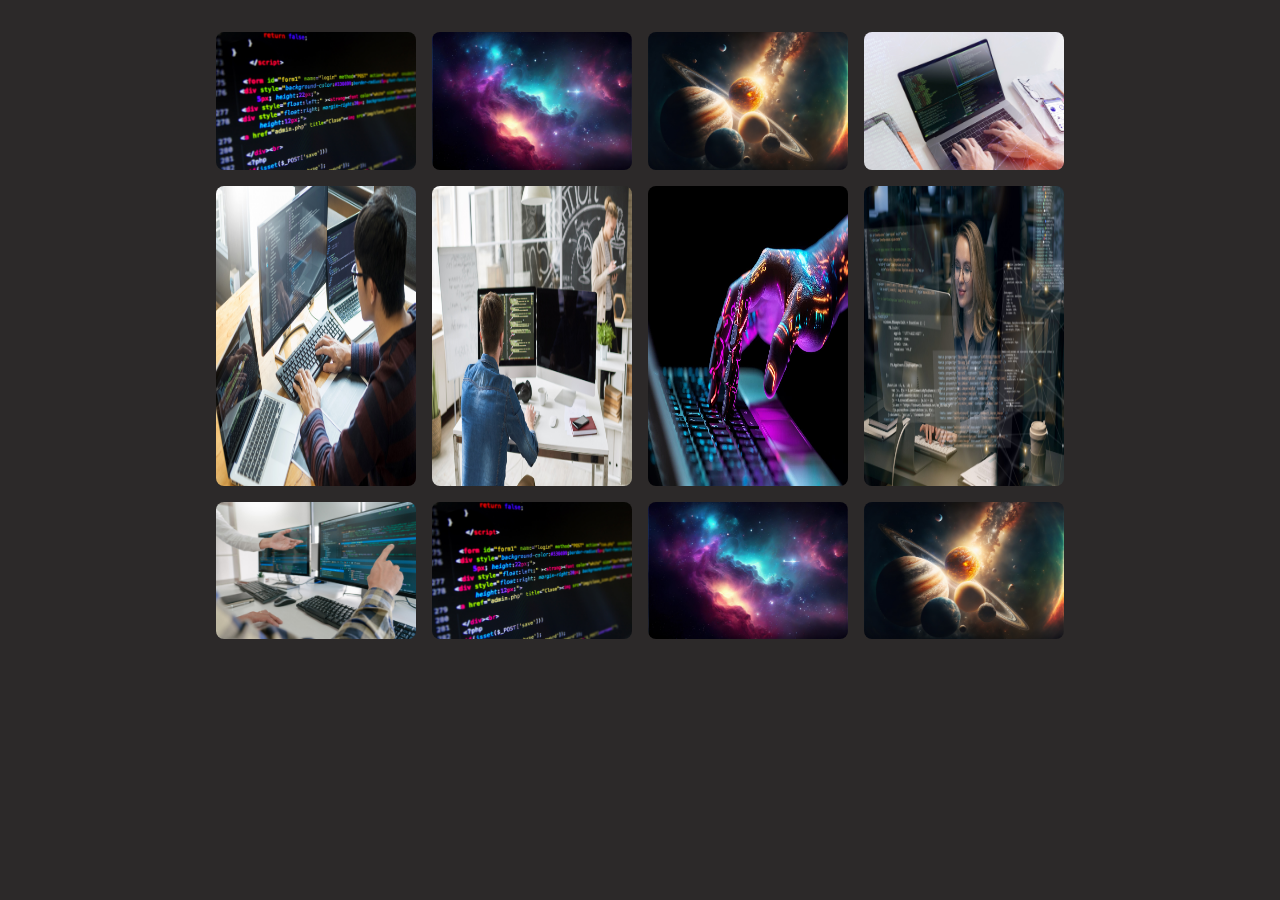
<file: index.html>
<!DOCTYPE html>
<html lang="en">
<head>
    <meta charset="UTF-8">
    <meta name="viewport" content="width=device-width, initial-scale=1.0">
    <title>Document</title>
    <link rel="stylesheet" href="css/style.css">
</head>
<body>
    <div class="container">
        <div class="img">
            <img src="image/img (1).jpg" alt="">
        </div>
        <div class="img">
            <img src="image/img (2).jpg" alt="">
        </div>
        <div class="img">
            <img src="image/img (3).jpg" alt="">
        </div>
        <div class="img">
            <img src="image/img (4).jpg" alt="">
        </div>
        <div class="img">
            <img src="image/img (5).jpg" alt="">
        </div>
        <div class="img">
            <img src="image/img (6).jpg" alt="">
        </div>
        <div class="img">
            <img src="image/img (7).jpg" alt="">
        </div>
        <div class="img">
            <img src="image/img (8).jpg" alt="">
        </div>
        <div class="img">
            <img src="image/img (9).jpg" alt="">
        </div>
        <div class="img">
            <img src="image/img (1).jpg" alt="">
        </div>
        <div class="img">
            <img src="image/img (2).jpg" alt="">
        </div>
        <div class="img">
            <img src="image/img (3).jpg" alt="">
        </div>
    </div>
</body>
</html>
</file>
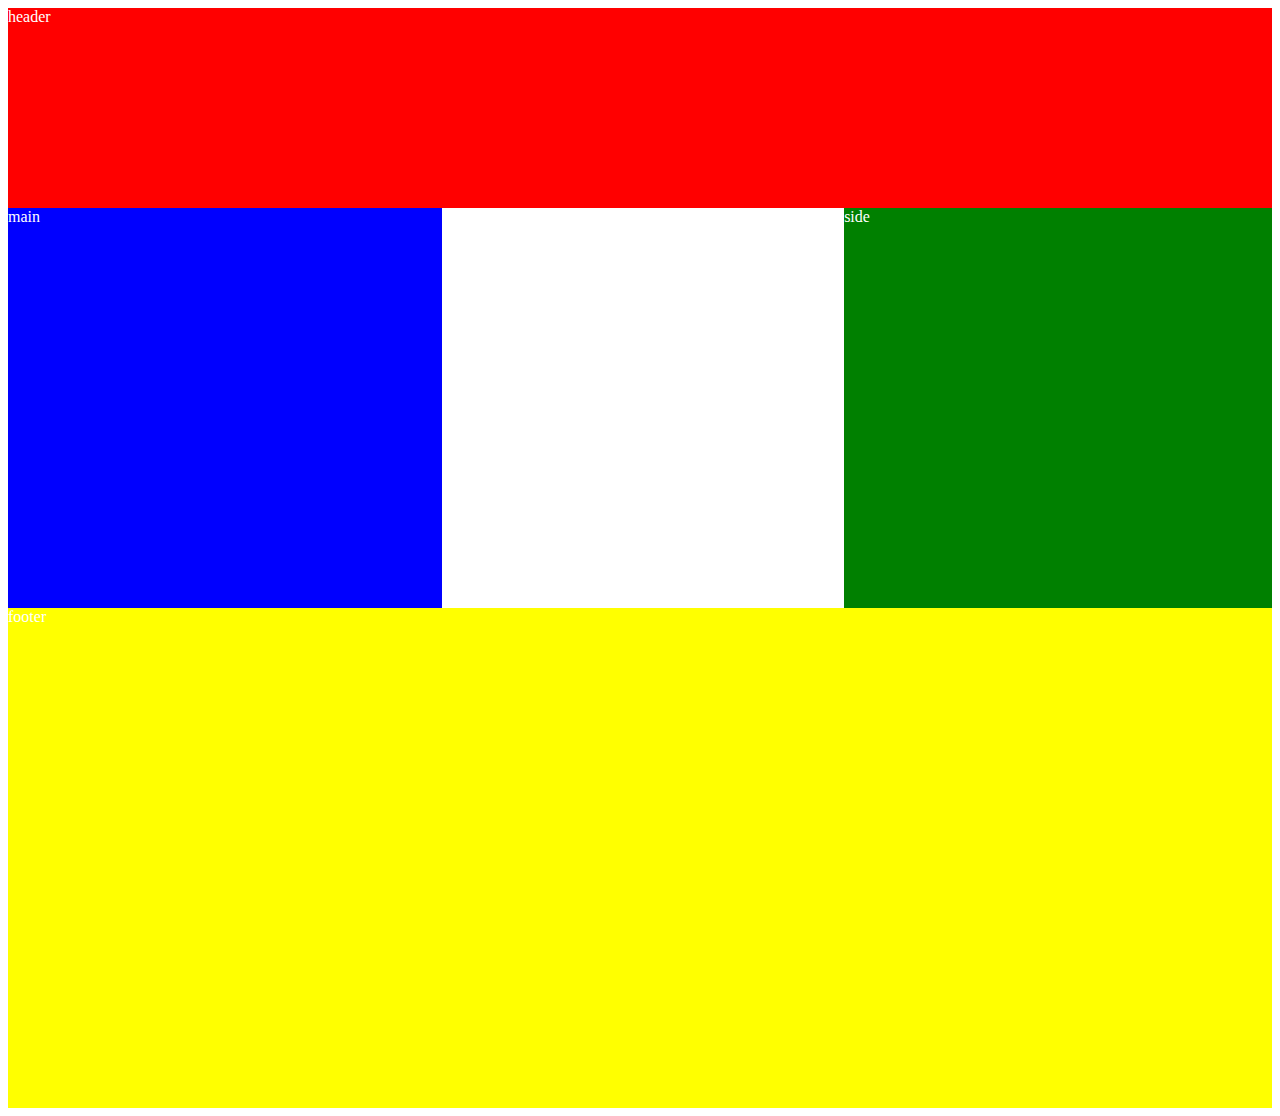
<file: tamrin/index.html>
<!DOCTYPE html>
<html lang="en">

<head>
    <meta charset="UTF-8">
    <meta name="viewport" content="width=device-width, initial-scale=1.0">
    <title>Document</title>
    <link rel="stylesheet" href="style.css">
</head>

<body>
    <header>
        header
    </header>
    <main>
        main
    </main>
    <aside>
        side
    </aside>
    <footer>
        footer
    </footer>
</body>

</html>
</file>
<file: css/style.css>
body{
    margin: 0;
    padding: 0;
    box-sizing: border-box;
    background-color: rgb(44, 41, 41);
}
.container{
    display: grid;
    justify-content: center;
    grid-template-columns: repeat(4,200px);
    margin: 2rem auto;
    grid-gap:1rem;
    grid-template-rows: auto 300px auto;
}

img{
    border-radius: 0.5rem;
    width: 100%;
    height: 100%;
    -webkit-border-radius: 0.5rem;
    -moz-border-radius: 0.5rem;
    -ms-border-radius: 0.5rem;
    -o-border-radius: 0.5rem;
}
</file>
<file: tamrin/style.css>
body {
    color: #fff;
    display: grid;
    /* grid-template-columns: 2fr 1fr 1fr; */
    grid-template-columns: repeat(3, 2fr 1fr 1fr);
    grid-template: "header header header" 200px"main . side" 400px"footer footer footer" 500px;
}

header {
    background-color: red;
    grid-area: header;

}

main {
    background-color: blue;
    grid-area: main;

}

aside {
    background-color: green;
    grid-area: side;

}

footer {
    background-color: yellow;
    grid-area: footer;

}

@media(max-width:900px) {
    body {
        background-color: black;
    }

}
</file>
